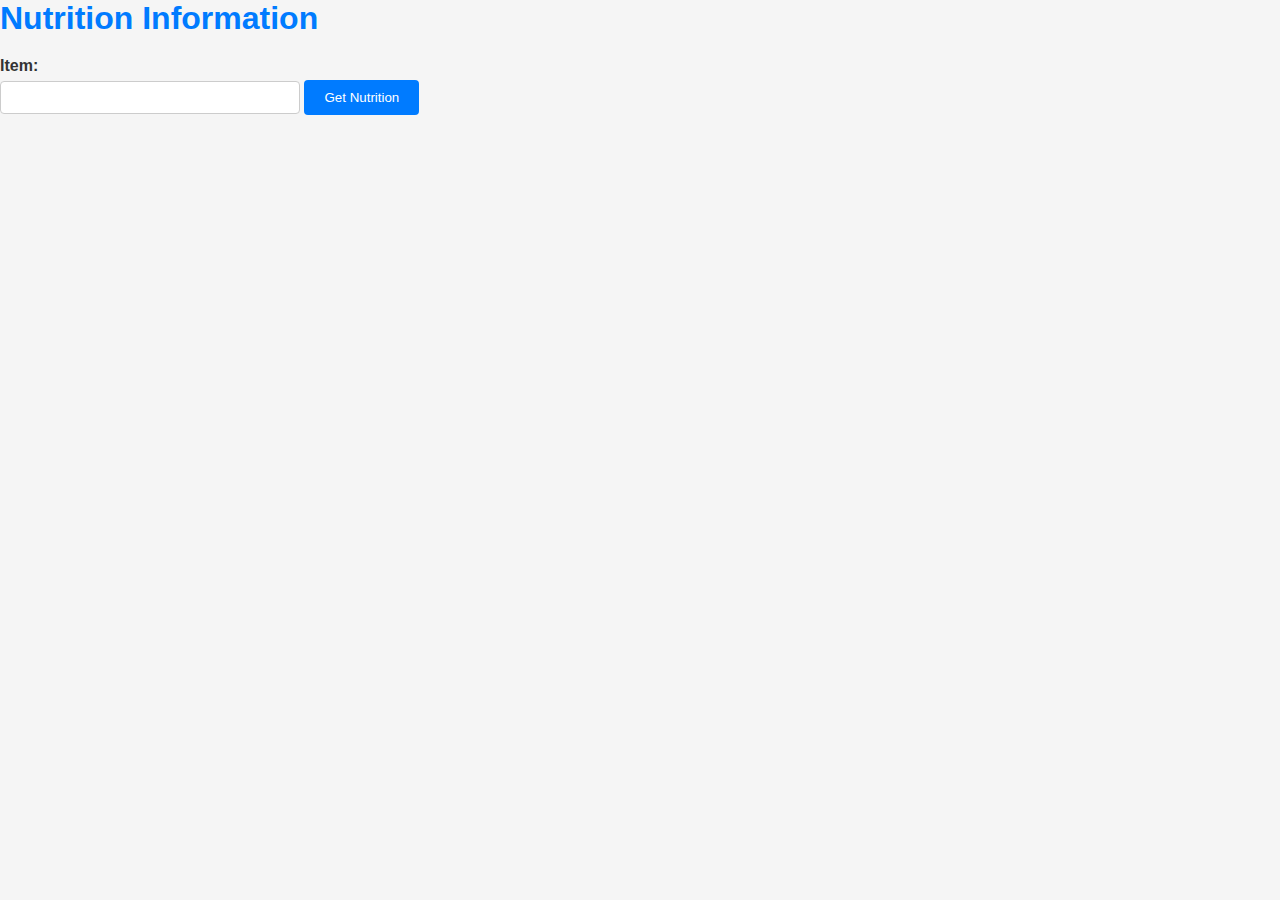
<file: templates/index.html>
<!DOCTYPE html>
<html>
  <head>
    <title>Nutrition Information</title>
    <link rel="stylesheet" href="/static/style.css" />
  </head>
  <body>
    <h1>Nutrition Information</h1>
    <form action="/nutrition" method="POST">
      <label for="item">Item:</label>
      <input type="text" id="food" name="food" required />
      <button type="submit">Get Nutrition</button>
    </form>
  </body>
</html>
</file>
<file: static/style.css>
* {
  box-sizing: border-box;
  margin: 0;
  padding: 0;
}

/* Set a background color and font styles for the entire page */
body {
  background-color: #f5f5f5;
  font-family: Arial, sans-serif;
  color: #333;
}

/* Apply styles to the header */
h1 {
  color: #007bff;
  margin-bottom: 20px;
}

/* Style the form */
form {
  margin-bottom: 20px;
}

label {
  display: block;
  margin-bottom: 5px;
  font-weight: bold;
}

input[type="text"] {
  padding: 8px;
  border: 1px solid #ccc;
  border-radius: 4px;
  width: 300px;
}

button[type="submit"] {
  padding: 10px 20px;
  background-color: #007bff;
  color: #fff;
  border: none;
  border-radius: 4px;
  cursor: pointer;
}

button[type="submit"]:hover {
  background-color: #0056b3;
}

/* Style the result section */
#result {
  font-weight: bold;
  margin-top: 10px;
}
</file>
